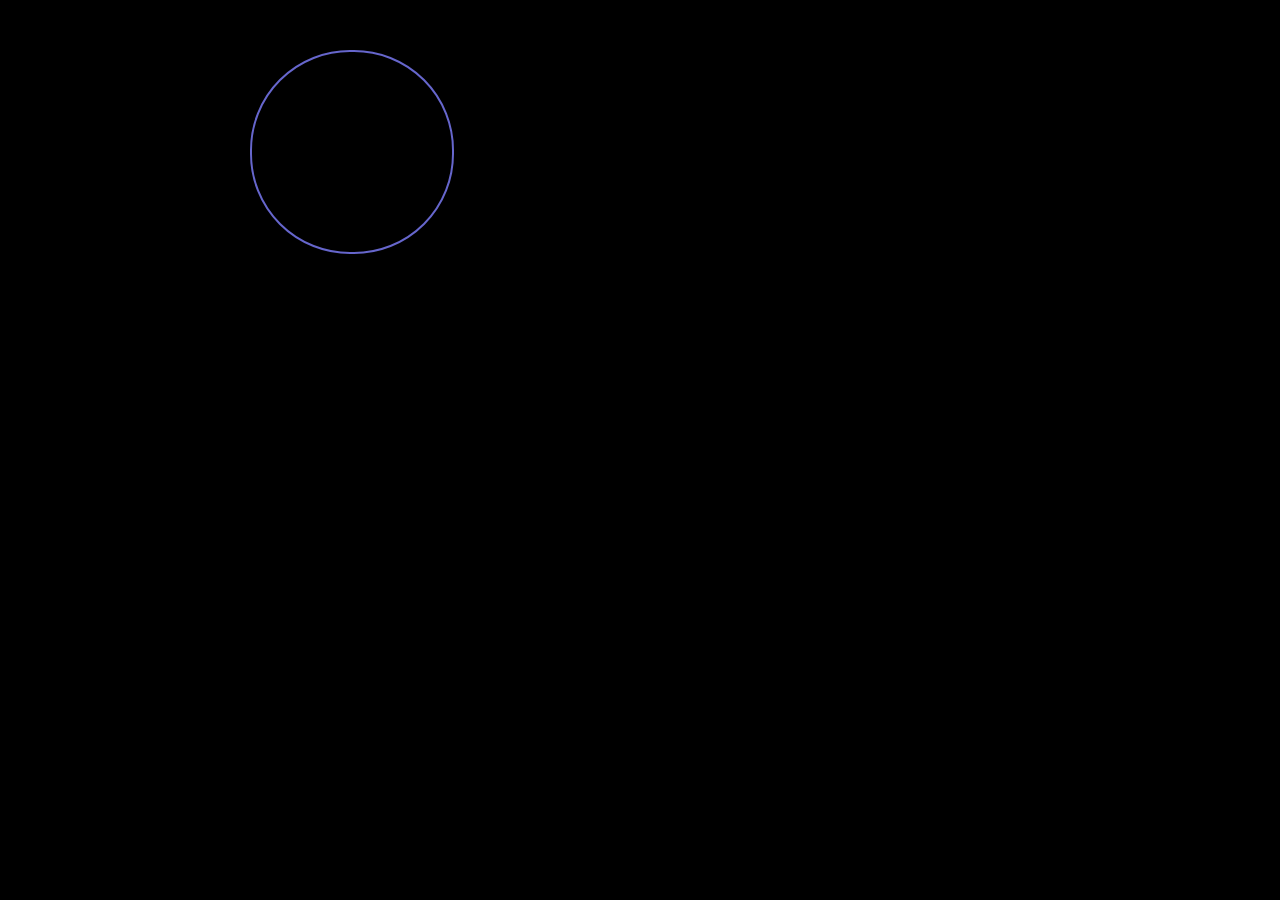
<file: ex5-animate-js/index.html>
<!doctype html>
<html>
<head>
	<meta charset="utf-8" />
	<title>Demo 5: Animate with JavaScript</title>
	<link rel="stylesheet" type="text/css" href="css/style.css" />
</head>
<body>
<script src="js/script.js"></script>
</body>
</html>
</file>
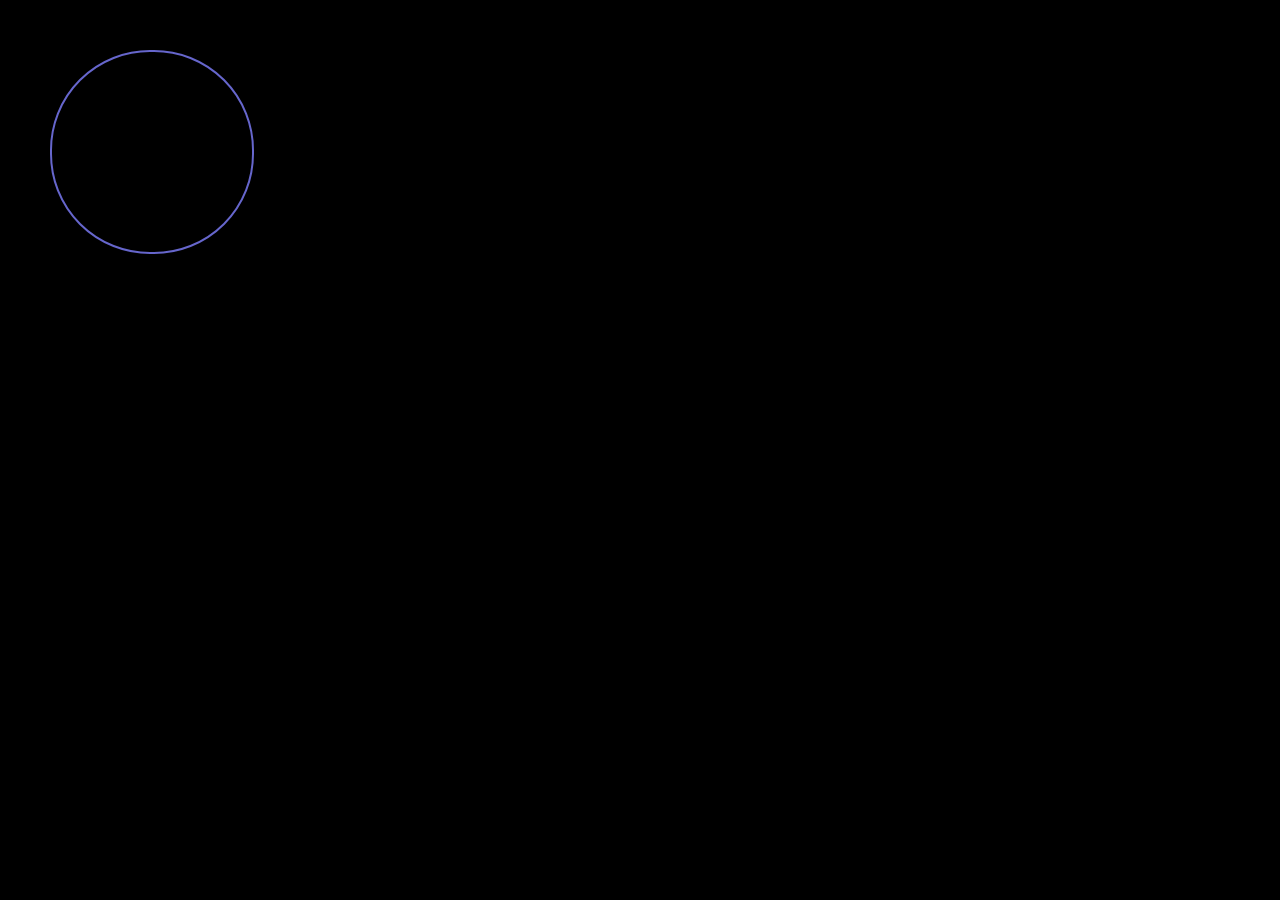
<file: ex6-follow-mouse/index.html>
<!doctype html>
<html>
<head>
	<meta charset="utf-8" />
	<title>Demo 6: Circle to Follow Mouse</title>
	<link rel="stylesheet" type="text/css" href="css/style.css" />
</head>
<body>
<script src="js/script.js"></script>
</body>
</html>
</file>
<file: ex5-animate-js/css/style.css>
html {
	background: #000;
}

h1 {
	background: #333;
	color:#ccf;
	width: 98%;
	padding: 1%;
}
</file>
<file: ex6-follow-mouse/css/style.css>
html {
	background: #000;
}

h1 {
	background: #333;
	color:#ccf;
	width: 98%;
	padding: 1%;
}
</file>
